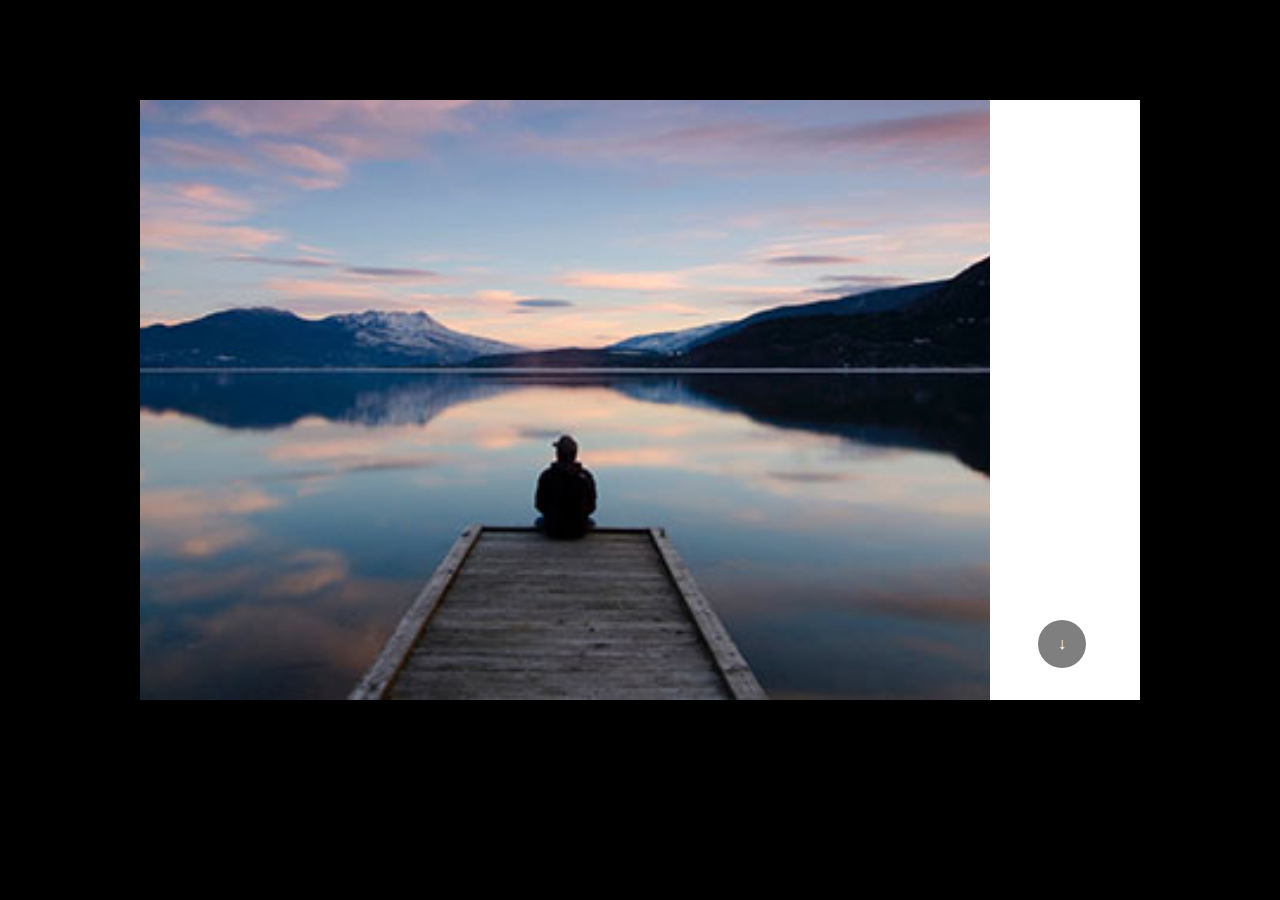
<file: index.html>
<!DOCTYPE html>
<html lang="en">
<head>
  <meta charset="UTF-8">
  <meta http-equiv="X-UA-Compatible" content="IE=edge">
  <meta name="viewport" content="width=device-width, initial-scale=1.0">
  <link rel="stylesheet" href="./css/style.css">
  <title>Array Carousel</title>
</head>
<body>
  
  <div class="wrappper d-flex justify-center">

    <div class="container d-flex">

      <div class="slider h-100">

        <img src="" alt="">

      </div>


      <div class="vertical-carousel d-flex">

        <!-- <img src="" alt=""> -->

        <div class="btn up">&uarr;</div>
        <div class="btn down">&darr;</div>
        
      </div>

    </div>

  </div>

  <script src="js/script.js"></script>
</body>
</html>
</file>
<file: css/style.css>
* {
  margin: 0;
  padding: 0;
  box-sizing: border-box;
}

.w-100 {
  width: 100%;
}

.h-100 {
  height: 100%;
}

.d-flex {
  display: flex;
}

.justify-center {
  justify-content: center;
}

.flex-column {
  flex-direction: column;
}

.align-center {
  align-items: center;
}

.item {
  display: none;
}

.hide {
  display: none;
}

.item.active {
  display: block;
}

.btn {
  position: absolute;
  right: 20%;
  transform: translateX(-50%);
  width: 3rem;
  height: 3rem;
  border-radius: 50%;
  text-align: center;
  line-height: 3rem;
  background-color: rgba(0, 0, 0, .5);
  color: white;
  cursor: pointer;
}

.btn.up {
  top: 2rem;
}

.btn.down {
  bottom: 2rem;
}

body {
  background-color: black;
}

.slider {
  width: 85%;

}
.slider img {
  width: 100%;
  height: 100%;
  object-fit: cover;
}

.vertical-carousel {
  position: relative;
  width: 15%;
  flex-wrap: wrap;
}

.vertical-carousel img {
  width: 100%;
  object-fit: cover;
  height: 20%;
}

.wrapper {
  height: 100vh;
}

.container {
  background-color: white;
  width: 1000px;
  height: 600px;
  margin-top: 100px;
}
</file>
